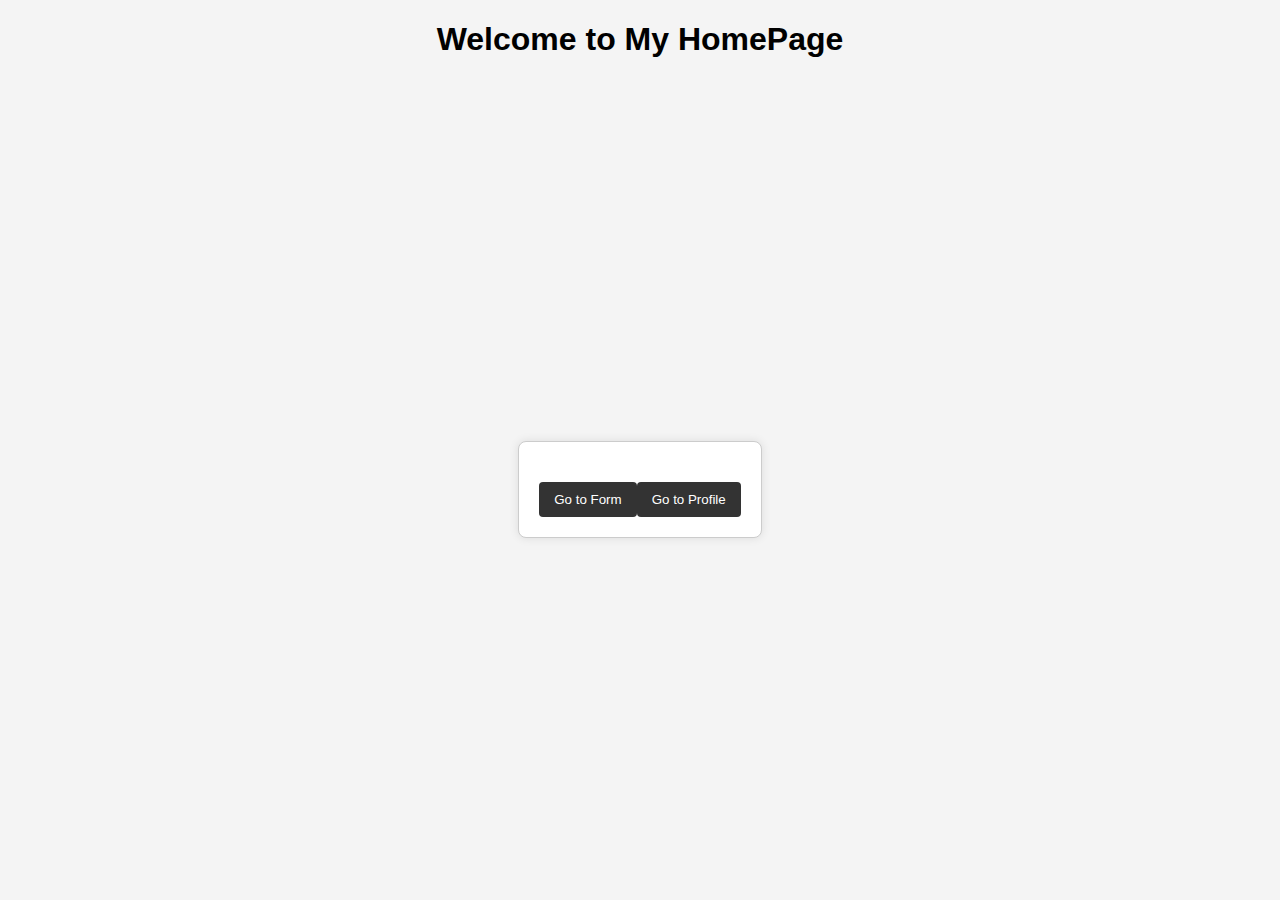
<file: home.html>
<!DOCTYPE html>
<html lang="en">
<head>
    <meta charset="UTF-8">
    <meta name="viewport" content="width=device-width, initial-scale=1.0">
    <title>My Profile</title>
    <link rel="stylesheet" type="text/css" href="stylehome.css">
    <link rel="shortcut icon" type="x-icon" href="uitmlogo.png">
</head>
<body>
    <header>
        <h1>Welcome to My HomePage</h1>
    </header>
    <div class="box-container">
        <section>
            <div class="button-container">
                <a href="form.php"><button type="button">Go to Form</button></a>
                <a href="profile.php"><button type="button">Go to Profile</button></a>
            </div>
        </section>
    </div>
</div>

</body>
</html>
</file>
<file: stylehome.css>
body {
    font-family: Arial, sans-serif;
    background-color: #f4f4f4;
    margin: 0;
    padding: 0;
    display: flex;
    flex-direction: column;
    min-height: 100vh;
}

.button-container {
    display: flex;
    justify-content: center; /* Center the buttons horizontally */
    margin-top: 20px;
}

button {
    background-color: #333;
    color: white;
    padding: 10px 15px;
    border: none;
    border-radius: 4px;
    cursor: pointer;
    text-decoration: none;
    display: inline-block;
    transition: background-color 0.3s ease; /* Smooth hover transition */
}

button:hover {
    background-color: #555;
}

h1 {
    font-size: 2em;
    margin-bottom: 20px;
    text-align: center;
}

.box-container {
    max-width: 600px;
    margin: auto;
    border: 1px solid #ccc;
    padding: 20px;
    border-radius: 8px;
    background-color: white;
    box-shadow: 0 0 10px rgba(0, 0, 0, 0.1);
}


.container {
    flex: 1; 
}

footer {
    text-align: center;
    background-color: #333; 
    color: white; 
    padding: 1em;
    margin-top: 100px;
}


.topnav {
    overflow: hidden;
    background-color: #333;
  }
  
  .topnav a {
    float: left;
    color: #f2f2f2;
    text-align: center;
    padding: 14px 16px;
    text-decoration: none;
    font-size: 17px;
  }
  
  .topnav a:hover {
    background-color: #ddd;
    color: black;
  }
  
  .topnav a.active {
    background-color: #04AA6D;
    color: white;}

    .hero-section {
        background: url('your-hero-image.jpg') center/cover no-repeat;
        color: black;
        text-align: center;
        padding: 100px 0;
    }

    .hero-heading {
        font-size: 2.5em;
        margin-bottom: 20px;
    }


    @keyframes fadeIn {
        from {
            opacity: 0;
            transform: translateY(-20px);
        }
        to {
            opacity: 1;
            transform: translateY(0);
        }
    }

    .hero-section h1 {
        animation: fadeIn 1.5s ease-in-out;
    }
    @keyframes fadeIn {
        from {
            opacity: 0;
            transform: translateY(-20px);
        }
        to {
            opacity: 1;
            transform: translateY(0);
        }
    }

    @keyframes buttonHover {
        0% {
            transform: scale(1);
        }
        50% {
            transform: scale(1.05);
        }
        100% {
            transform: scale(1);
        }
    }

    .hero-section h1 {
        animation: fadeIn 1.5s ease-in-out;
    }

    .btn-primary,
    .btn-secondary {
        animation: buttonHover 0.5s ease-in-out infinite;
    }

    .btn-primary:hover,
    .btn-secondary:hover {
        animation: none;
    }
</file>
